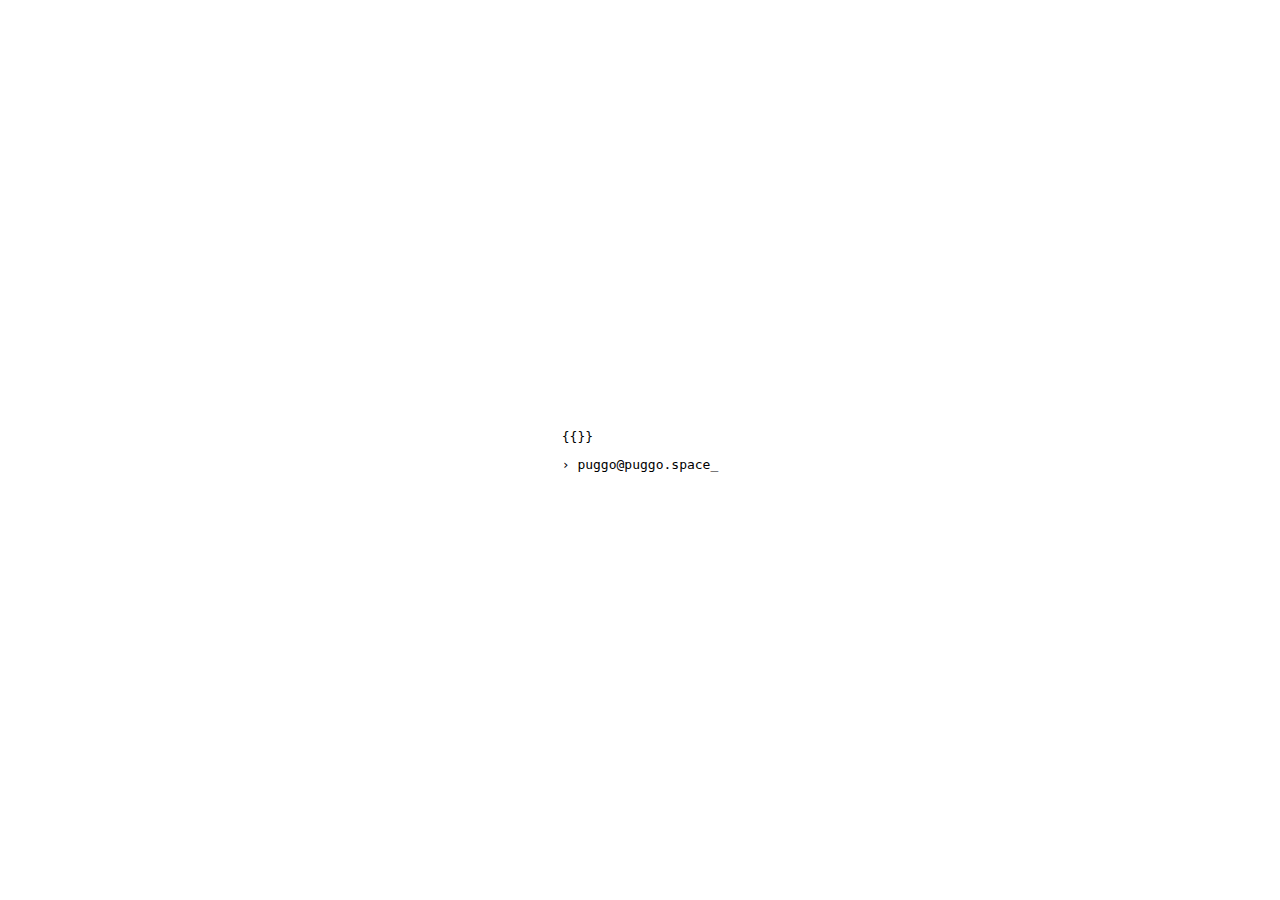
<file: template.html>
<!doctype html>

<html lang="en">

<head>
	<meta charset="utf-8">

	<title>puggo.space</title>
	<meta name="author" content="Jack Dorland">
	<link rel="stylesheet" href="style.css">

</head>

<body>
  <div class="container">
      <pre>{{}}</pre>  
      <pre>&rsaquo; <a href="mailto:puggo@puggo.space">puggo@puggo.space</a><span class="blink">_</span></pre>
  </div>
</body>

</html>
</file>
<file: style.css>
.blink {
    animation: blink_keyframes 1s linear infinite;
}

a {
  text-decoration: none;
  color: black;
}

@keyframes blink_keyframes {
    0% {
        opacity: 100;
    }

    100% {
        opacity: 0;
    }
}

.container {
  margin: 0;
  position: absolute;
  top: 50%;
  left: 50%;
  transform: translate(-50%, -50%);
}
</file>
